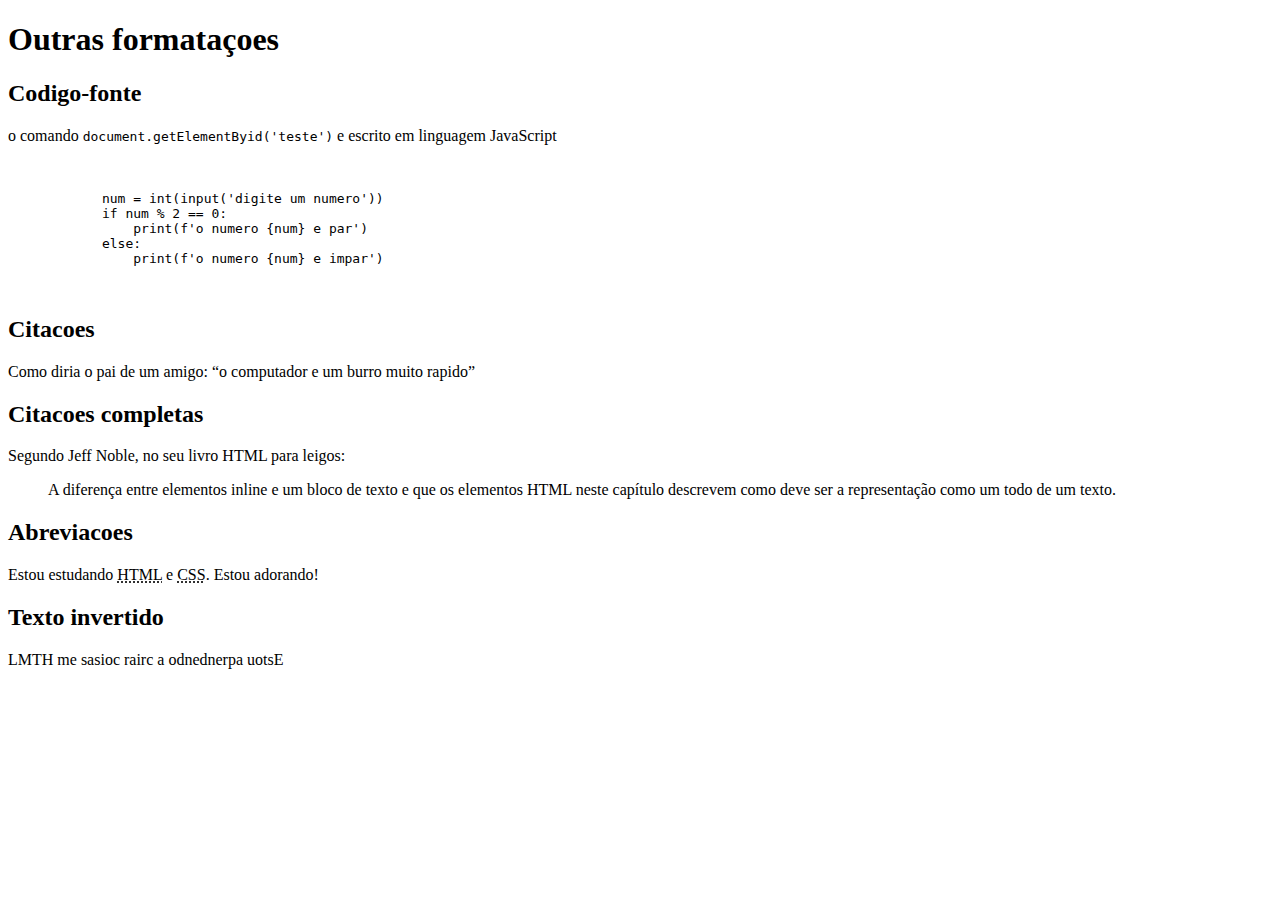
<file: praticando as linguagens/HTML-CSS/exercicios/citações e códigos/index.html>
<!DOCTYPE html>
<html lang="en">
<head>
    <meta charset="UTF-8">
    <meta name="viewport" content="width=device-width, initial-scale=1.0">
    <title>Document</title>
</head>
<body>
    <h1> Outras formataçoes</h1>
    <h2>Codigo-fonte</h2>
    <p>o comando <code>document.getElementByid('teste')</code> e escrito em linguagem JavaScript</p> <!--eeste omando code serve para as letras ficarem uniformes e de mais fácil leitura-->

    <pre> <!--se colocarmos o codigo somente ccom a tag code o código fica igual um texto normal, porém a tag pre faz ficar na forma correta de código, assim como está no vs code. -->
        <code>
            num = int(input('digite um numero'))
            if num % 2 == 0:
                print(f'o numero {num} e par')
            else:
                print(f'o numero {num} e impar')
        </code>
    </pre>

    <h2>Citacoes</h2>
    <p>Como diria o pai de um amigo: <q>o computador e um burro muito rapido</q></p> <!--a tag q serve para citar um texto, poderiamos colocar as as aspas manualmente mas com a tag q estamos colocando sentido no código.-->

    <h2>Citacoes completas</h2>
    <p>Segundo Jeff Noble, no seu livro HTML para leigos:</p>
    <blockquote cite="https://books.google.com.br/books/about/HTML_XHTML_e_CSS_Para_Leigos.html?id=yZfXAAAAcAAJ&redir_esc=y">
        A diferença entre elementos inline e um bloco de texto e que os elementos HTML neste capítulo descrevem como deve ser a representação como um todo de um texto.
    </blockquote> <!--a tag blockquote serve para citar um texto, e o cite serve para o link do site que contém o texto.quando abrimos, nao vemos o link mas o navegador vai entender que a citação está relacionada a este link.-->

    <h2>Abreviacoes</h2>
    <p>Estou estudando <abbr title="HyperText Markup Language">HTML</abbr> e <abbr title="Cascading Style Sheets">CSS</abbr>. Estou adorando!</p> <!--a tag abbr serve para abreviar palavras, quando abrimos, o navegador vai mostrar o texto que estiver entre as abreviacoes.-->

    <h2>Texto invertido</h2>
    <p><bdo dir="rtl">Estou aprendendo a criar coisas em HTML</bdo></p> <!--a tag bdo serve para inverter o texto, quando abrimos, o navegador vai mostrar o texto de tras para frente.-->
</body>
</html>
</file>
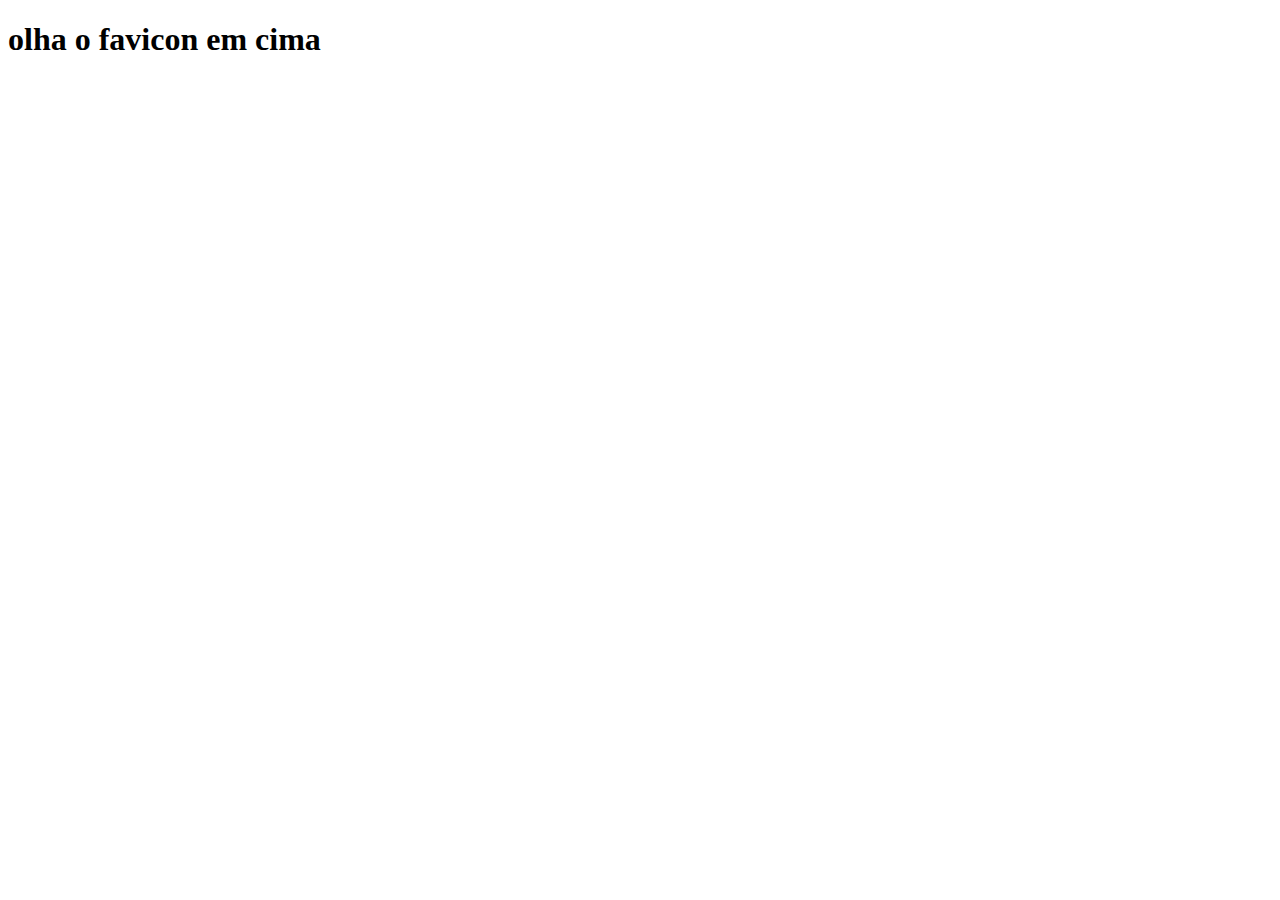
<file: praticando as linguagens/HTML-CSS/exercicios/mudar favicon/index.html>
<!DOCTYPE html>
<html lang="en">
<head>
    <meta charset="UTF-8">
    <meta name="viewport" content="width=device-width, initial-scale=1.0">
    <title>Document</title>
    <link rel="shortcut icon" href="./HTML-3-icon.png" type="image/x-icon">
</head>
<body>
    <h1>olha o favicon em cima</h1>
</body>
</html>
</file>
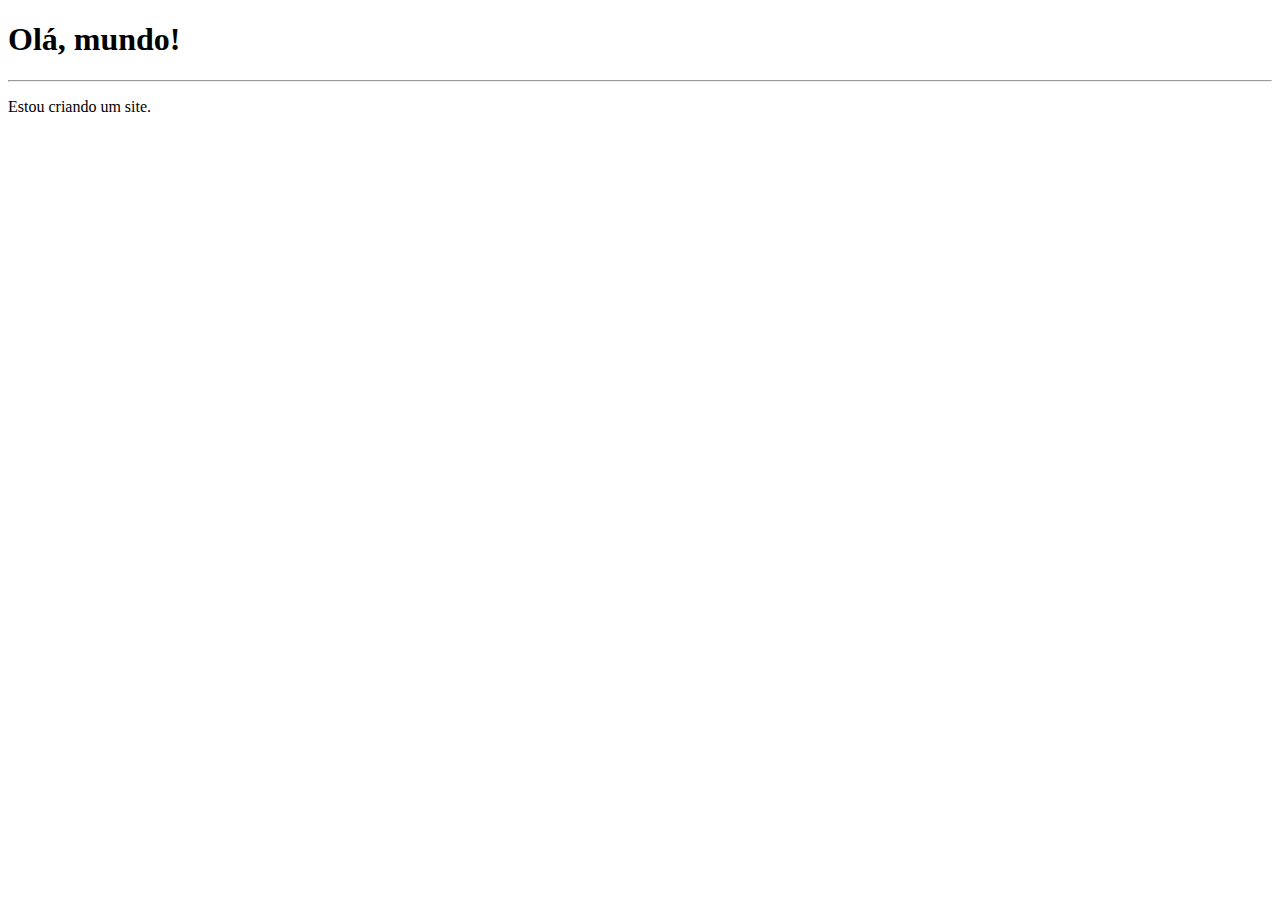
<file: praticando as linguagens/HTML-CSS/exercicios/ola, mundo/index.html>
<!DOCTYPE html>
<html lang="en">
<head>
    <meta charset="UTF-8">
    <meta name="viewport" content="width=device-width, initial-scale=1.0">
    <title>minha pagina</title>
</head>
<body>
    <h1>Olá, mundo!</h1>
    <hr>
    <p>Estou criando um site.</p>
</body>
</html>
</file>
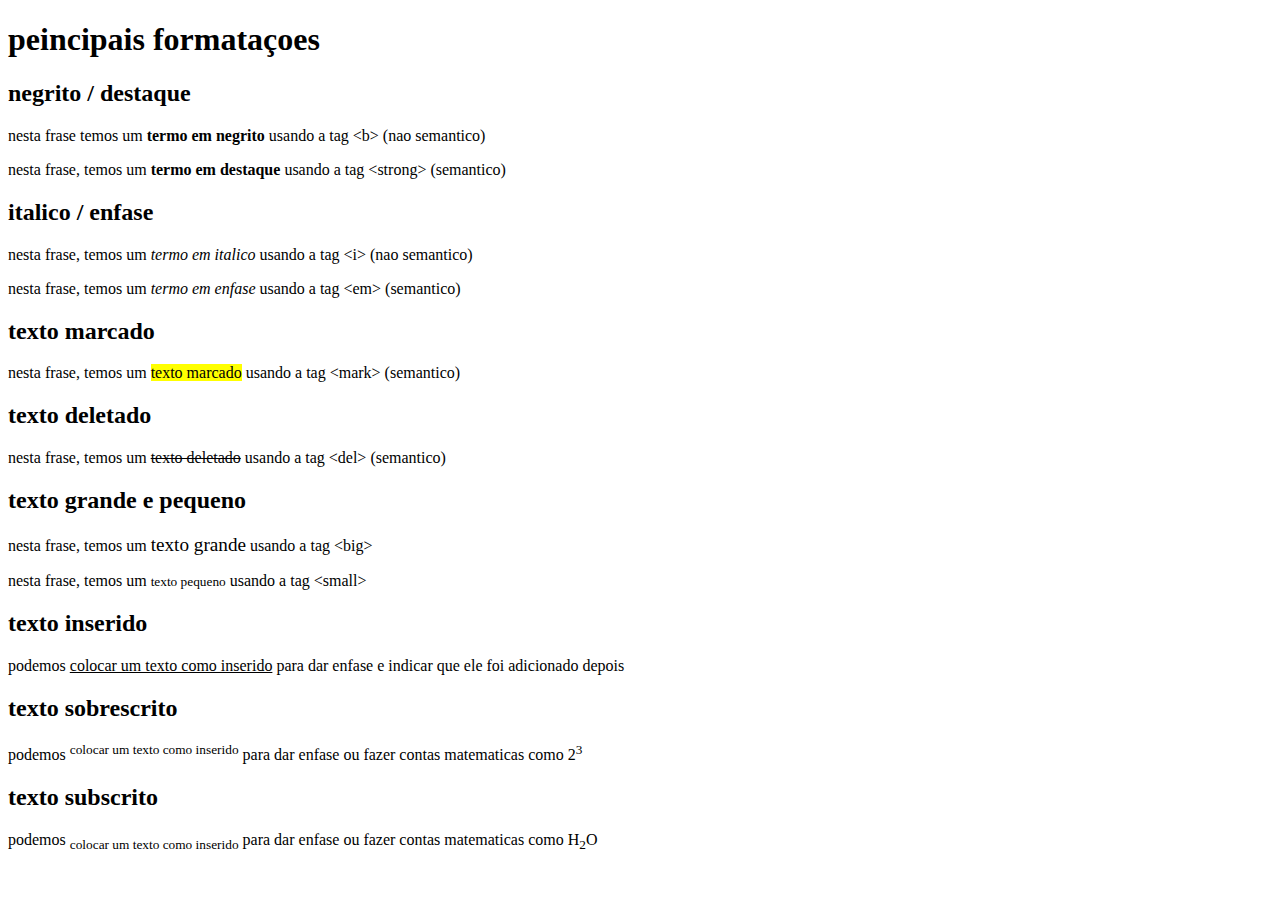
<file: praticando as linguagens/HTML-CSS/exercicios/semantica, italico e negrito/index.html>
<!DOCTYPE html>
<html lang="en">
<head>
    <meta charset="UTF-8">
    <meta name="viewport" content="width=device-width, initial-scale=1.0">
    <title>formatando texto</title>
</head>
<body>
    <h1>peincipais formataçoes</h1>
    <h2>negrito / destaque</h2>
    <p>nesta frase temos um <b>termo em negrito</b> usando a tag &lt;b&gt; (nao semantico)</p>
    <p>nesta frase, temos um <strong>termo em destaque</strong> usando a tag &lt;strong&gt; (semantico)</p>

    <h2>italico / enfase</h2>
     <p>nesta frase, temos um <i>termo em italico</i> usando a tag &lt;i&gt; (nao semantico)</p> <!--nao se usa mais pois é forma e não semantica (nem <i>, nem <b>)-->
    <p>nesta frase, temos um <em>termo em enfase</em> usando a tag &lt;em&gt; (semantico)</p>

    <h2>texto marcado</h2>
    <p>nesta frase, temos um <mark>texto marcado</mark> usando a tag &lt;mark&gt; (semantico)</p>

    <h2>texto deletado</h2>
    <p>nesta frase, temos um <del>texto deletado</del> usando a tag &lt;del&gt; (semantico)</p>

    <h2>texto grande e pequeno</h2>
    <p>nesta frase, temos um <big>texto grande</big> usando a tag &lt;big&gt; </p> <!-- o big se tornor uma tag obsoleta-->
    <p>nesta frase, temos um <small>texto pequeno</small> usando a tag &lt;small&gt; </p>

    <h2>texto inserido</h2>
     <p>podemos <ins>colocar um texto como inserido</ins> para dar enfase e indicar que ele foi adicionado depois</p>

    <h2>texto sobrescrito</h2>
    <p>podemos <sup>colocar um texto como inserido</sup> para dar enfase ou fazer contas matematicas como 2<sup>3</sup></p>

    <h2>texto subscrito</h2>
    <p>podemos <sub>colocar um texto como inserido</sub> para dar enfase ou fazer contas matematicas como H<sub>2</sub>O</p>
</body>
</html>
</file>
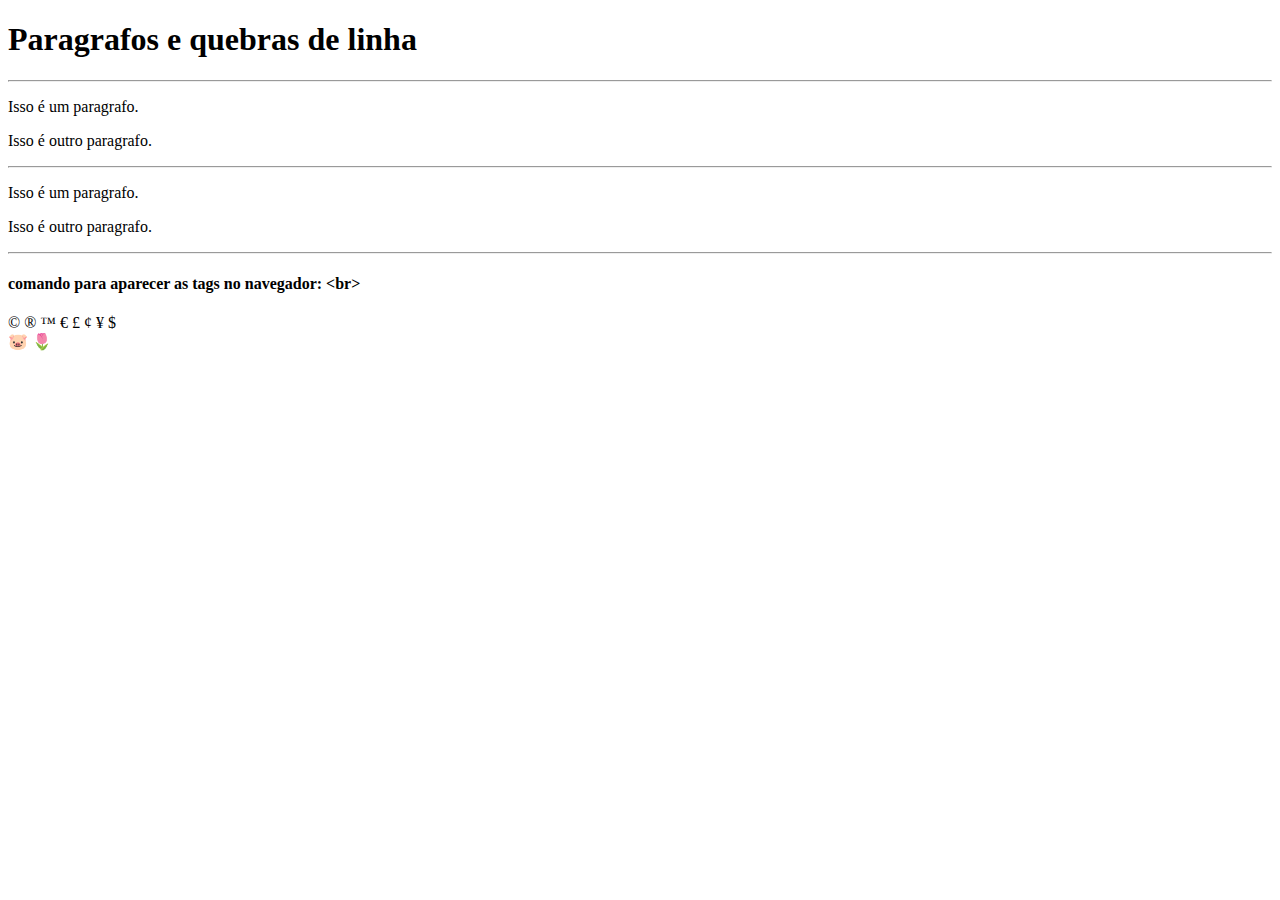
<file: praticando as linguagens/HTML-CSS/exercicios/ola, mundo/paragrafos e quebras/index.html>
<!DOCTYPE html>
<html lang="en">
<head>
    <meta charset="UTF-8">
    <meta name="viewport" content="width=device-width, initial-scale=1.0">
    <title>paragrafos</title>
</head>
<body>
    <h1>Paragrafos e quebras de linha</h1>
    <hr>
    <p>Isso é um paragrafo.</p>
    <p>Isso é outro paragrafo.</p>
    <hr> <!--isso faz a linha de divisão, horizontal row-->
    <p>Isso é um paragrafo.</p>
    <p>Isso é outro paragrafo.</p>
    <hr>
    <h4>comando para aparecer as tags no navegador: &lt;br&gt;</h4>
    <!--colocando símbolos-->
    &copy;
    &reg;
    &trade;
    &euro;
    &pound;
    &cent;
    &yen;
    &dollar;
    <!--colocando emojis--> <br> <!--usamos o emojipedia para pegar o código do emoji e usamos o &#x para indicar que ele é um hexadecimal-->
    &#x1F437;
    &#x1F337;
    
</body>
</html>
</file>
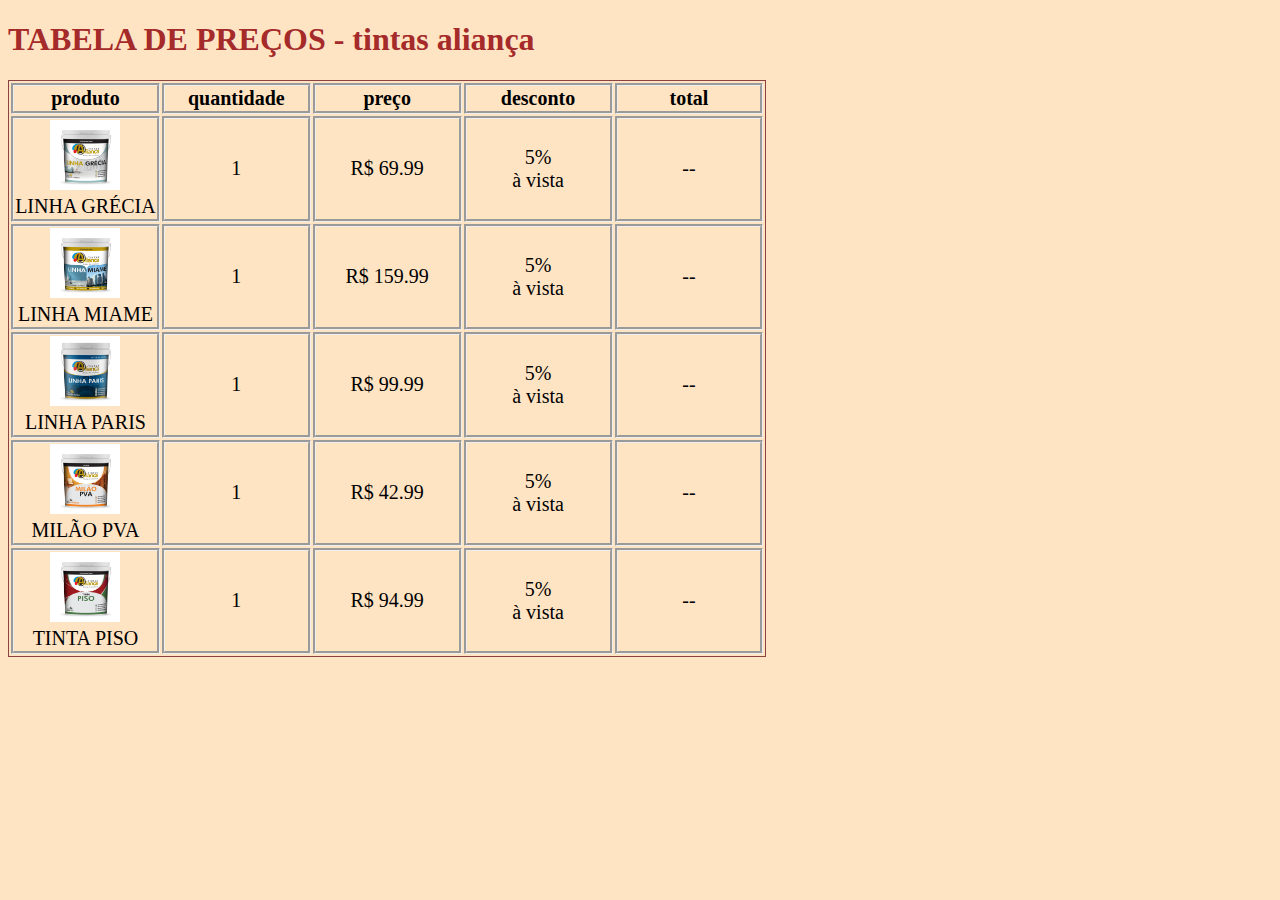
<file: tabela de preços/tabela.html>
<!-- esta tabela trata-se de preços reais e uma empresa real denominada mangueiras Aliança
os resultados desta tabela em imagem estão disponíveis no arquivo (tabela.md)-->

<!DOCTYPE html>
<html lang="en">
<head>
    <meta charset="UTF-8">
    <meta http-equiv="X-UA-Compatible" content="IE=edge">
    <meta name="viewport" content="width=device-width, initial-scale=1.0">
    <link rel="stylesheet" href="tabela.css">
    <title>mercado</title>
</head>
<body>

    <h1>TABELA DE PREÇOS - tintas aliança</h1>
    <table>
        <tr>
            <th>produto</th>
            <th>quantidade</th>
            <th>preço</th>
            <th>desconto</th>
            <th>total</th>
        </tr>

        <tr>
            <td><img src="linha gracia.jpg" alt="LINHA GRÉCIA"><figcaption>LINHA GRÉCIA</figcaption> </td>
            <td>1</td>
            <td>R$ 69.99</td>
            <td>5% <br> à vista </td>
            <td> -- </td>

        </tr>

        <tr>
            <td><img src="linha MIAMI.jpg" alt="linha miame"><figcaption>LINHA MIAME</figcaption></td>
            <td>1</td>
            <td>R$ 159.99</td>
            <td>5% <br> à vista</td>
            <td>--</td>
        </tr>

        <tr>
            <td><img src="linha paris.jpg" alt="linha paris"><figcaption>LINHA PARIS</figcaption></td>
            <td>1</td>
            <td>R$ 99.99</td>
            <td>5% <br> à vista</td>
            <td>--</td>
        </tr>


        <tr>
        
        <td><img src="milãoPVA.jpg" alt="milãoPVA"><figcaption>MILÃO PVA</figcaption></td>
        <td>1</td>
        <td>R$ 42.99</td>
        <td>5% <br> à vista</td>
        <td>--</td>

        </tr>

        <tr>
            <td><img src="tinta piso.jpg" alt="tintapiso"><figcaption>TINTA PISO</figcaption></td>
            <td>1</td>
            <td>R$ 94.99</td>
            <td>5% <br> à vista</td>
            <td>--</td>
        </tr>


    </table>
    
</body>
</html>
</file>
<file: tabela de preços/tabela.css>
h1{ 
    color: brown;
    text-align: left;
}

th,td{
border-style:groove;
text-align: center;
width: 100px;
font-size:20px ;
}

figcaption{
    text-align: center;
}

img{
    width: 70px;
}

body{
    background-color: bisque;
}

table{
    width: 60%;
    margin: 0px;
    padding: 0px;
    display: fixed;
    border: 1px solid rgb(141, 65, 65);
    
}
</file>
